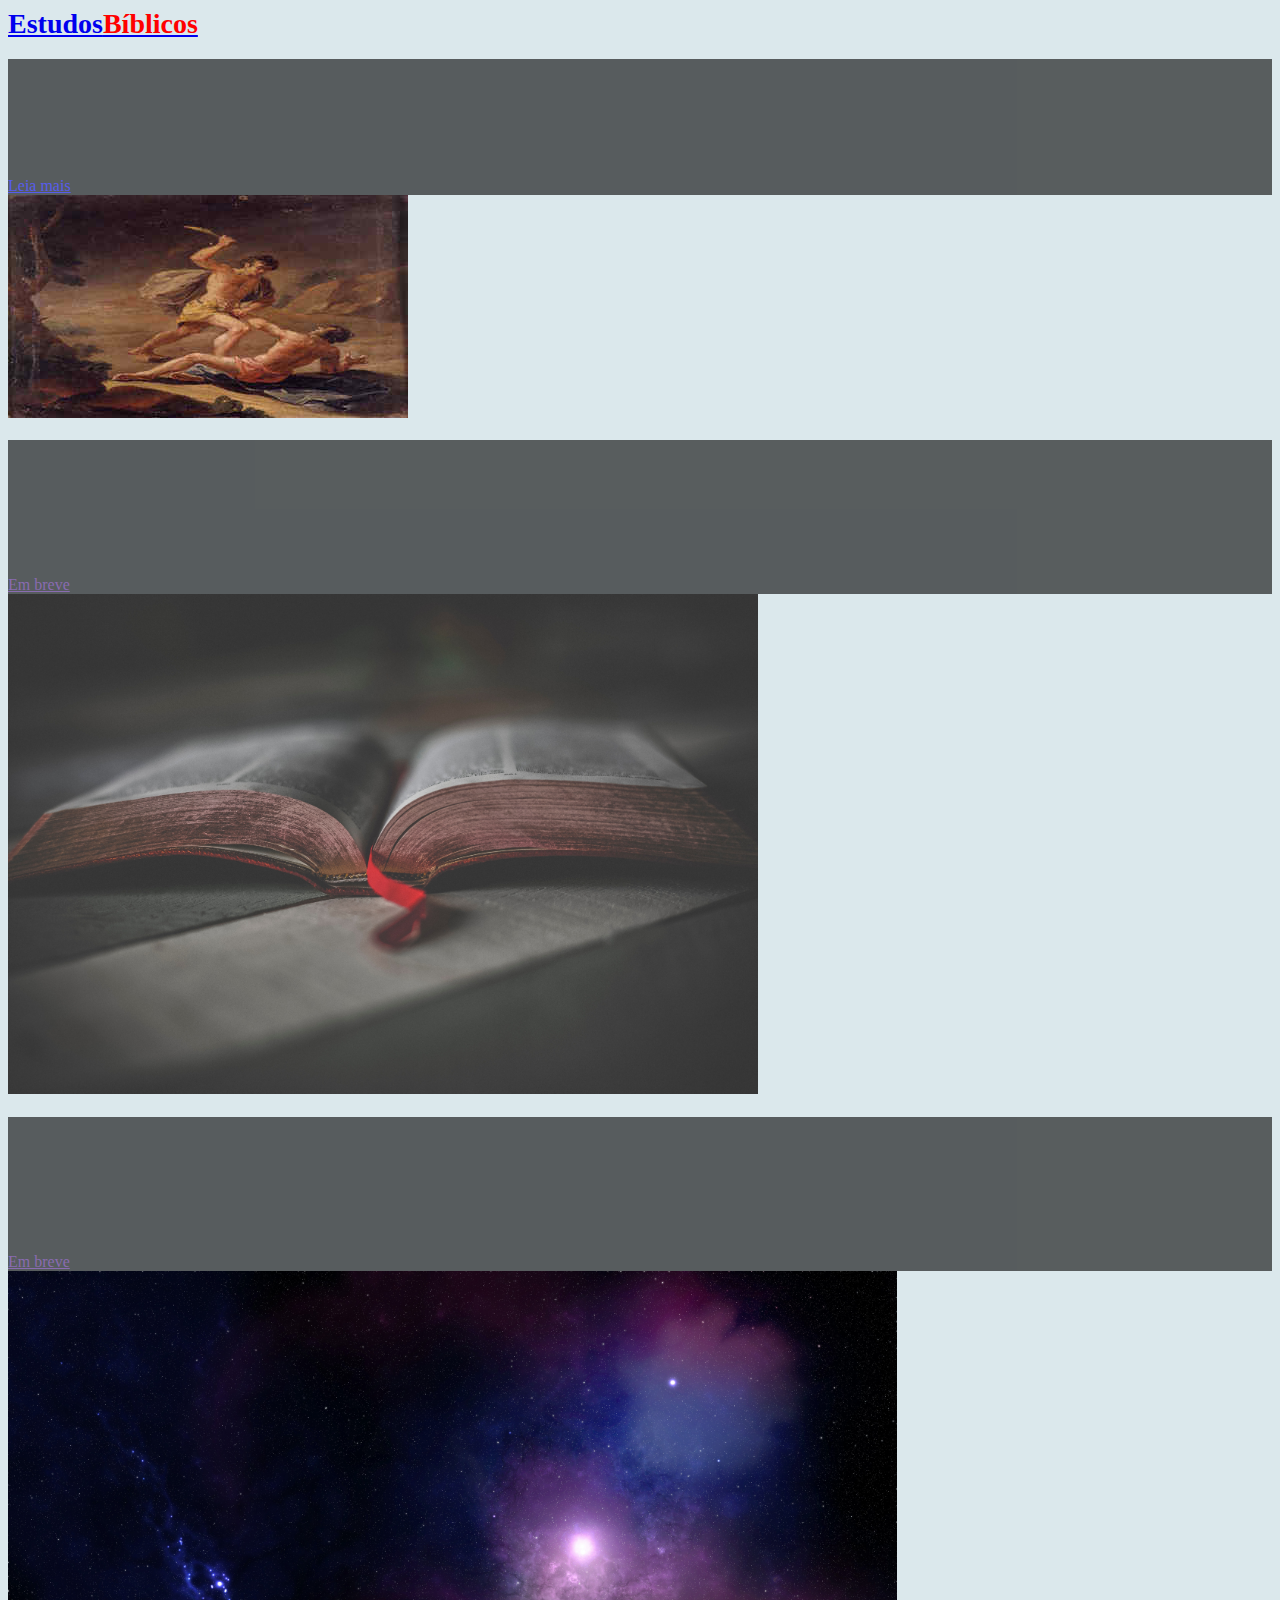
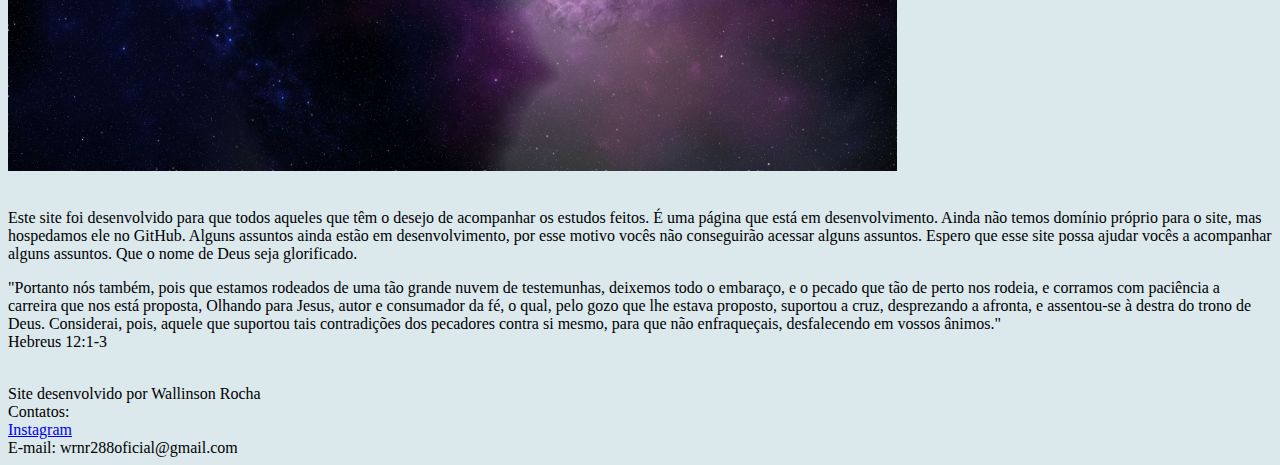
<file: index.html>
<!doctype html>
<html lang="pt-br">

<head>
  <meta charset="utf-8">
  <meta name="viewport" content="width=device-width, initial-scale=1, shrink-to-fit=no">
  <meta name="author" content="Wallinson Rocha">

  <!-- icone -->
  <link rel="icon" href="imagens/icone/icone.jpg">
  <!-- Bootstrap CSS -->
  <link rel="stylesheet" href="https://cdn.jsdelivr.net/npm/bootstrap@4.6.0/dist/css/bootstrap.min.css"
    integrity="sha384-B0vP5xmATw1+K9KRQjQERJvTumQW0nPEzvF6L/Z6nronJ3oUOFUFpCjEUQouq2+l" crossorigin="anonymous">
  <link rel="stylesheet" href="index.css">

  <title>Principal</title>
</head>

<body style="background-color: rgb(219, 232, 236);">

  <header class="border border-dark bg-dark">
    <nav class="navbar navbar-dark bg-dark">
      <a href="index.html" class="navbar-brand logo">Estudos<span style="color: red;">Bíblicos</span></a>
    </nav>
  </header>

  <main>
    <div class="p-2 bg-danger"></div>
    <section id="carousel-controles" class="carousel slide" data-ride="carousel">
      <div class="carousel-inner">
        <!-- Card 1 -->
        <div class="card text-center carousel-item active">
          <div class="fundoTransparente card-img-overlay">
            <h3 class="text-success">Jovens da bíblia</h3>
            <h6 class="text-light">Aprendizado constante</h6>
            <p class="text-light">Há vários jovens que são citados na bíblia, desde os mais citados até os menos
              citados. Apesar
              de serem jovens, podemos aprender muitas coisas com eles.
            </p>
            <a class="btn btn-outline-success" href="Temas/tema_jovens_da_biblia.html">Leia mais</a>
          </div>
          <img src="imagens/home/Caim-e-Abel.jpg" class="card-img">
        </div>

        <!-- Card 2 -->
        <div class="card text-center carousel-item">
          <div class="fundoTransparente card-img-overlay">
            <h3 class="text-success">Bases da fé Cristã</h3>
            <h6 class="text-light">Conhecendo o caminho</h6>
            <p class="text-light">Ser cristão não é apenas frequentar uma igreja ou andar com uma bíblia de baixo do
              braço. Ser
              cristão vai muito além disso, é viver como Cristo. <br>
              <span class="text-white-50">Foto de Wendy van Zyl no Pexels</span>
            </p>
            <a class="btn btn-outline-success disabled" href="">Em breve</a>
          </div>
          <img src="imagens/home/biblia.jpg" class="card-img">
        </div>

        <!-- Card 3 -->
        <div class="bg-dark card text-center carousel-item">
          <div class="fundoTransparente card-img-overlay">
            <h3 class="text-success">Atributos de Deus</h3>
            <h6 class="text-light">Deus e a sua soberania</h6>
            <p class="text-light">Todo servo conhece o seu senhor. Apesar de não vermos a Deus por este ser invisível,
              isso não nos impede de conhece-lo e servi-lo mais ainda. <br>
              <span class="text-white-50">Foto de Frank Cone no Pexels</span>
            </p>
            <a class="btn btn-outline-success disabled" href="">Em breve</a>
          </div>
          <img src="imagens/home/criação.jpg" class="card-img">
        </div>
    </section>
    <!-- Controles -->
    <a href="#carousel-controles" class="carousel-control-prev" data-slide="prev"><span
        class="carousel-control-prev-icon"></span></a>
    <a href="#carousel-controles" class="carousel-control-next" data-slide="next"><span
        class="carousel-control-next-icon"></span></a>
    <!-- Fim -->

  </main>

  <br>

  <article class="container text-center">
    <p>Este site foi desenvolvido para que todos aqueles que têm o desejo de acompanhar os estudos feitos. É uma página que está em desenvolvimento. Ainda não temos domínio próprio para o site, mas hospedamos ele no GitHub. Alguns assuntos ainda estão em desenvolvimento, por esse motivo vocês não conseguirão acessar alguns assuntos. Espero que esse site possa ajudar vocês a acompanhar alguns assuntos. Que o nome de Deus seja glorificado. </p>
    <p class="font-italic">"Portanto nós também, pois que estamos rodeados de uma tão grande nuvem de testemunhas, deixemos todo o embaraço, e o pecado que tão de perto nos rodeia, e corramos com paciência a carreira que nos está proposta,
    Olhando para Jesus, autor e consumador da fé, o qual, pelo gozo que lhe estava proposto, suportou a cruz, desprezando a afronta, e assentou-se à destra do trono de Deus.
    Considerai, pois, aquele que suportou tais contradições dos pecadores contra si mesmo, para que não enfraqueçais, desfalecendo em vossos ânimos." <br>
    <span class="font-weight-bold">Hebreus 12:1-3</span></p>
  </article>

  <br>

  <div class="p-2 bg-danger"></div>
  <footer class="bg-dark d-flex flex-xl-row flex-column justify-content-around pt-3 pb-3 border border-dark">
    <div class="mb-2">
      <span class="pl-2 pr-2 text-light">Site desenvolvido por Wallinson Rocha</span>
    </div>
    <div class="mb-2">
      <div class="pl-2 pr-2 text-light">Contatos:</div>
      <div class="pl-2 pr-2 text-light"><a href="https://www.instagram.com/wr_code/">Instagram</a></div>
      <div class="pl-2 pr-2 text-light">E-mail: wrnr288oficial@gmail.com</div>
    </div>
  </footer>

  <!-- Bootstrap Script -->
  <script src="https://code.jquery.com/jquery-3.5.1.slim.min.js"
    integrity="sha384-DfXdz2htPH0lsSSs5nCTpuj/zy4C+OGpamoFVy38MVBnE+IbbVYUew+OrCXaRkfj"
    crossorigin="anonymous"></script>
  <script src="https://cdn.jsdelivr.net/npm/bootstrap@4.6.0/dist/js/bootstrap.bundle.min.js"
    integrity="sha384-Piv4xVNRyMGpqkS2by6br4gNJ7DXjqk09RmUpJ8jgGtD7zP9yug3goQfGII0yAns"
    crossorigin="anonymous"></script>
</body>

</html>
</file>
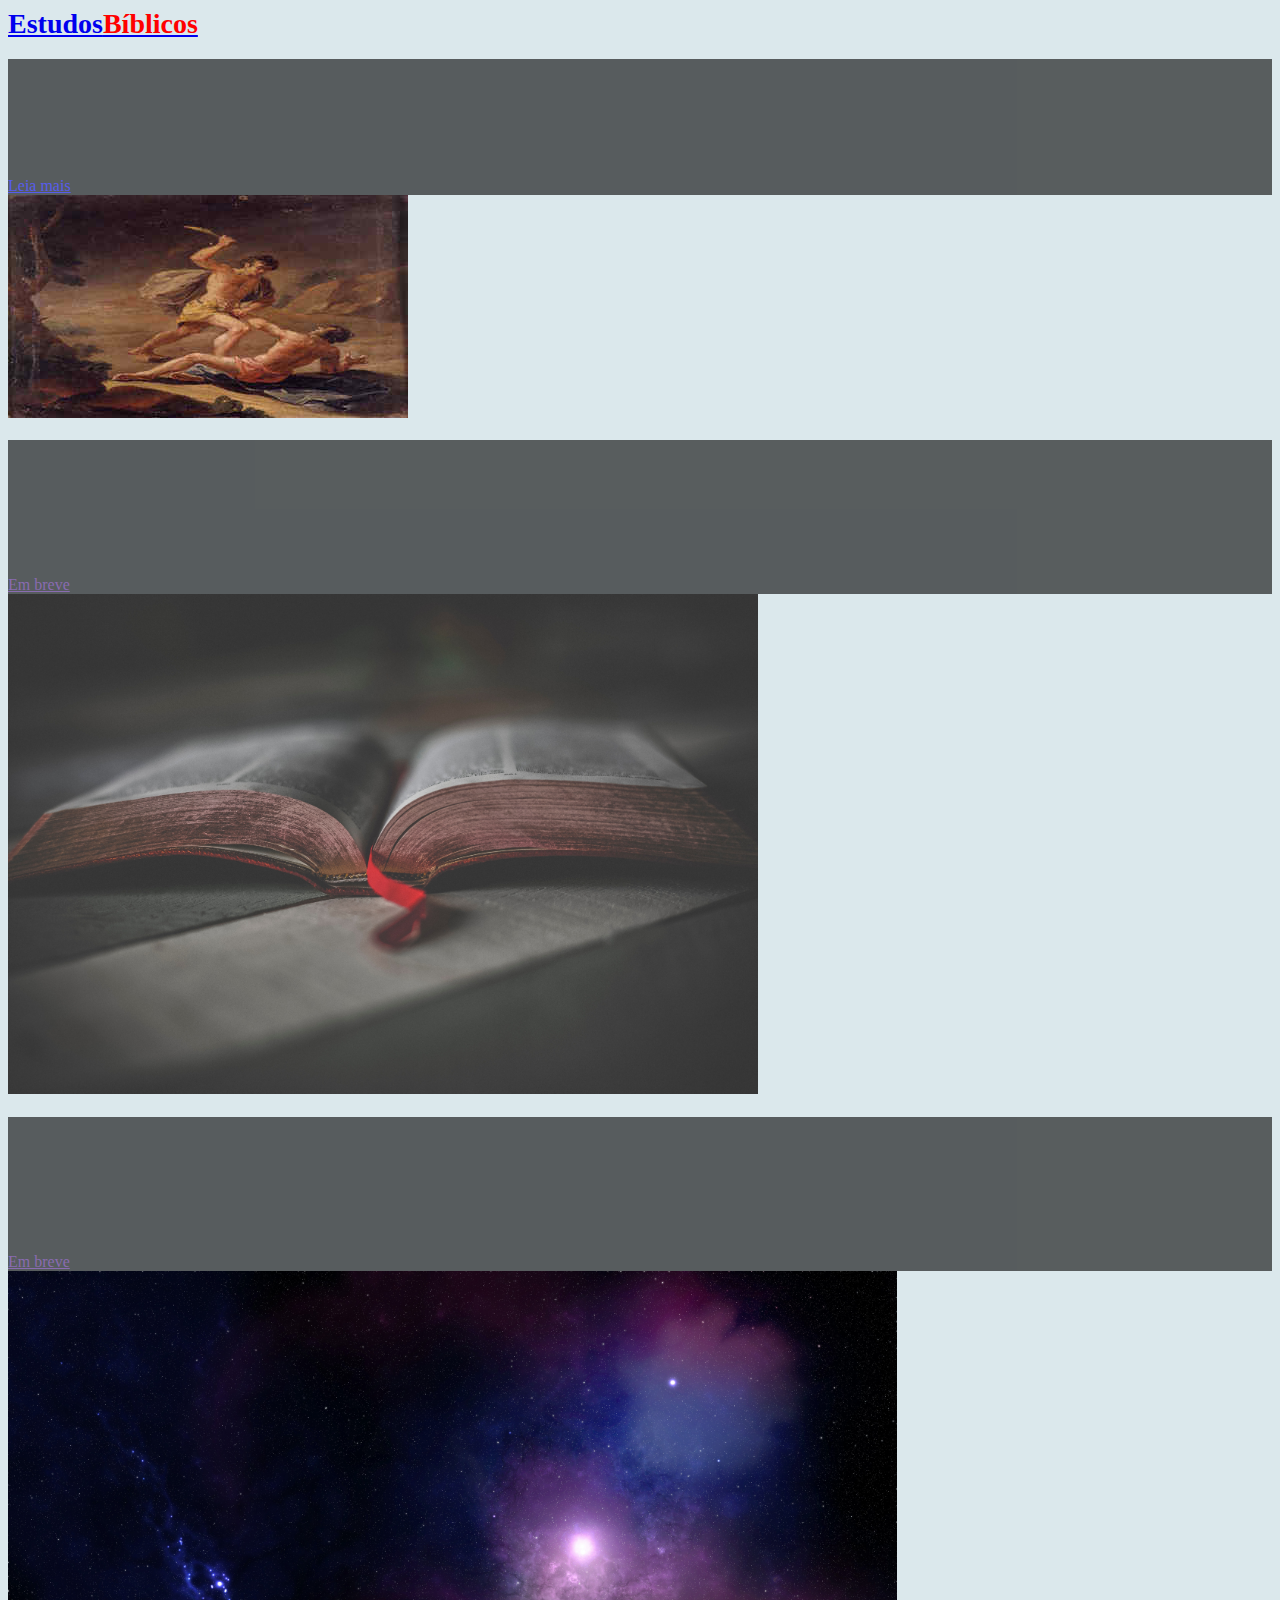
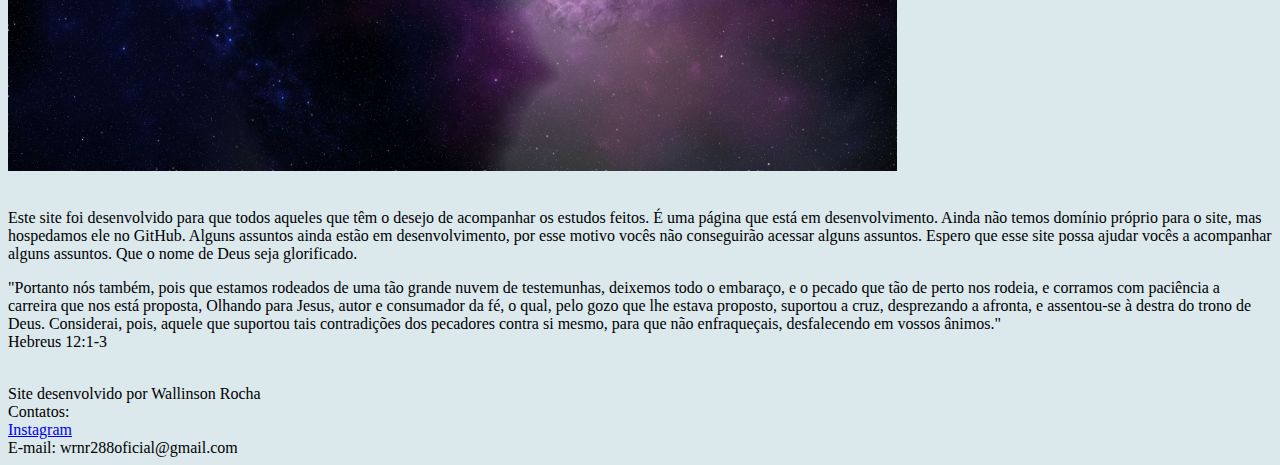
<file: Estudos Bíblicos/index.html>
<!doctype html>
<html lang="pt-br">

<head>
  <meta charset="utf-8">
  <meta name="viewport" content="width=device-width, initial-scale=1, shrink-to-fit=no">
  <meta name="author" content="Wallinson Rocha">

  <!-- icone -->
  <link rel="icon" href="">
  <!-- Bootstrap CSS -->
  <link rel="stylesheet" href="https://cdn.jsdelivr.net/npm/bootstrap@4.6.0/dist/css/bootstrap.min.css"
    integrity="sha384-B0vP5xmATw1+K9KRQjQERJvTumQW0nPEzvF6L/Z6nronJ3oUOFUFpCjEUQouq2+l" crossorigin="anonymous">
  <link rel="stylesheet" href="index.css">

  <title>Principal</title>
</head>

<body style="background-color: rgb(219, 232, 236);">

  <header class="border border-dark bg-dark">
    <nav class="navbar navbar-dark bg-dark">
      <a href="index.html" class="navbar-brand logo">Estudos<span style="color: red;">Bíblicos</span></a>
    </nav>
  </header>

  <main>
    <div class="p-2 bg-danger"></div>
    <section id="carousel-controles" class="carousel slide" data-ride="carousel">
      <div class="carousel-inner">
        <!-- Card 1 -->
        <div class="card text-center carousel-item active">
          <div class="fundoTransparente card-img-overlay">
            <h3 class="text-success">Jovens da bíblia</h3>
            <h6 class="text-light">Aprendizado constante</h6>
            <p class="text-light">Há vários jovens que são citados na bíblia, desde os mais citados até os menos
              citados. Apesar
              de serem jovens, podemos aprender muitas coisas com eles.
            </p>
            <a class="btn btn-outline-success" href="Temas/tema_jovens_da_biblia.html">Leia mais</a>
          </div>
          <img src="imagens/home/Caim-e-Abel.jpg" class="card-img">
        </div>

        <!-- Card 2 -->
        <div class="card text-center carousel-item">
          <div class="fundoTransparente card-img-overlay">
            <h3 class="text-success">Bases da fé Cristã</h3>
            <h6 class="text-light">Conhecendo o caminho</h6>
            <p class="text-light">Ser cristão não é apenas frequentar uma igreja ou andar com uma bíblia de baixo do
              braço. Ser
              cristão vai muito além disso, é viver como Cristo. <br>
              <span class="text-white-50">Foto de Wendy van Zyl no Pexels</span>
            </p>
            <a class="btn btn-outline-success disabled" href="">Em breve</a>
          </div>
          <img src="imagens/home/biblia.jpg" class="card-img">
        </div>

        <!-- Card 3 -->
        <div class="bg-dark card text-center carousel-item">
          <div class="fundoTransparente card-img-overlay">
            <h3 class="text-success">Atributos de Deus</h3>
            <h6 class="text-light">Deus e a sua soberania</h6>
            <p class="text-light">Todo servo conhece o seu senhor. Apesar de não vermos a Deus por este ser invisível,
              isso não nos impede de conhece-lo e servi-lo mais ainda. <br>
              <span class="text-white-50">Foto de Frank Cone no Pexels</span>
            </p>
            <a class="btn btn-outline-success disabled" href="">Em breve</a>
          </div>
          <img src="imagens/home/criação.jpg" class="card-img">
        </div>
    </section>
    <!-- Controles -->
    <a href="#carousel-controles" class="carousel-control-prev" data-slide="prev"><span
        class="carousel-control-prev-icon"></span></a>
    <a href="#carousel-controles" class="carousel-control-next" data-slide="next"><span
        class="carousel-control-next-icon"></span></a>
    <!-- Fim -->

  </main>

  <br>

  <article class="container text-center">
    <p>Este site foi desenvolvido para que todos aqueles que têm o desejo de acompanhar os estudos feitos. É uma página que está em desenvolvimento. Ainda não temos domínio próprio para o site, mas hospedamos ele no GitHub. Alguns assuntos ainda estão em desenvolvimento, por esse motivo vocês não conseguirão acessar alguns assuntos. Espero que esse site possa ajudar vocês a acompanhar alguns assuntos. Que o nome de Deus seja glorificado. </p>
    <p class="font-italic">"Portanto nós também, pois que estamos rodeados de uma tão grande nuvem de testemunhas, deixemos todo o embaraço, e o pecado que tão de perto nos rodeia, e corramos com paciência a carreira que nos está proposta,
    Olhando para Jesus, autor e consumador da fé, o qual, pelo gozo que lhe estava proposto, suportou a cruz, desprezando a afronta, e assentou-se à destra do trono de Deus.
    Considerai, pois, aquele que suportou tais contradições dos pecadores contra si mesmo, para que não enfraqueçais, desfalecendo em vossos ânimos." <br>
    <span class="font-weight-bold">Hebreus 12:1-3</span></p>
  </article>

  <br>

  <div class="p-2 bg-danger"></div>
  <footer class="bg-dark d-flex flex-xl-row flex-column justify-content-around pt-3 pb-3 border border-dark">
    <div class="mb-2">
      <span class="pl-2 pr-2 text-light">Site desenvolvido por Wallinson Rocha</span>
    </div>
    <div class="mb-2">
      <div class="pl-2 pr-2 text-light">Contatos:</div>
      <div class="pl-2 pr-2 text-light"><a href="https://www.instagram.com/wr_code/">Instagram</a></div>
      <div class="pl-2 pr-2 text-light">E-mail: wrnr288oficial@gmail.com</div>
    </div>
  </footer>

  <!-- Bootstrap Script -->
  <script src="https://code.jquery.com/jquery-3.5.1.slim.min.js"
    integrity="sha384-DfXdz2htPH0lsSSs5nCTpuj/zy4C+OGpamoFVy38MVBnE+IbbVYUew+OrCXaRkfj"
    crossorigin="anonymous"></script>
  <script src="https://cdn.jsdelivr.net/npm/bootstrap@4.6.0/dist/js/bootstrap.bundle.min.js"
    integrity="sha384-Piv4xVNRyMGpqkS2by6br4gNJ7DXjqk09RmUpJ8jgGtD7zP9yug3goQfGII0yAns"
    crossorigin="anonymous"></script>
</body>

</html>
</file>
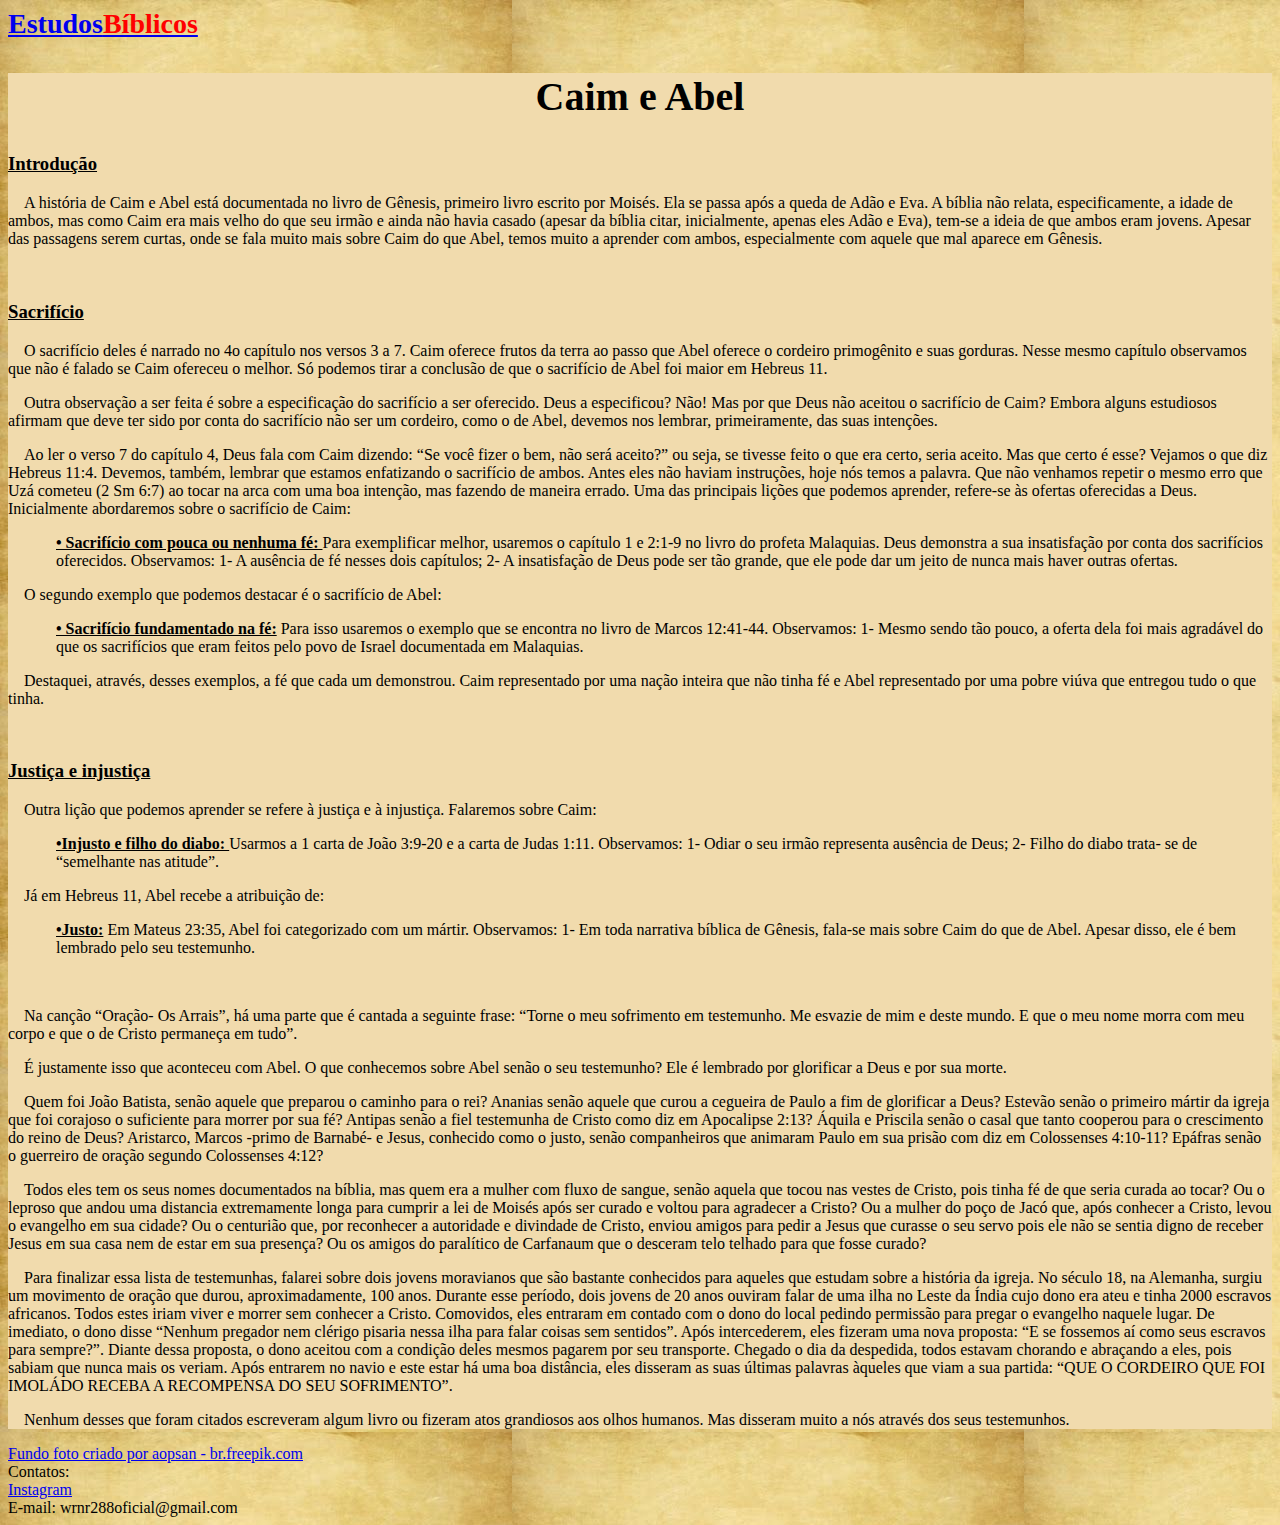
<file: Temas/caim_e_abel.html>
<!doctype html>
<html lang="pt-br">

<head>
  <meta charset="utf-8">
  <meta name="viewport" content="width=device-width, initial-scale=1, shrink-to-fit=no">
  <!-- Bootstrap CSS -->
  <link rel="stylesheet" href="https://cdn.jsdelivr.net/npm/bootstrap@4.6.0/dist/css/bootstrap.min.css"
    integrity="sha384-B0vP5xmATw1+K9KRQjQERJvTumQW0nPEzvF6L/Z6nronJ3oUOFUFpCjEUQouq2+l" crossorigin="anonymous">
  <link rel="stylesheet" href="tema_home.css">
  <link rel="stylesheet" href="textos.css">
  <!-- Fim -->
  <title>Tema - Jovens da bíblia</title>
</head>

<body style="background-color: rgb(219, 232, 236);">

  <header class="border border-dark bg-dark">
    <nav class="navbar navbar-dark bg-dark">
      <a href="../index.html" class="navbar-brand logo">Estudos<span style="color: red;">Bíblicos</span></a>
    </nav>
  </header>

  <main>
    <div class="p-2 bg-danger"></div>
    <section style="background-color: #f1dbad;" class="container p-2">
      <h2 class="topico">Caim e Abel</h2>
      <div class="p-2">
        <h3 class="parte">Introdução</h3>
        <p>&emsp;A história de Caim e Abel está documentada no livro de Gênesis, primeiro livro escrito por
          Moisés. Ela se passa após a queda de Adão e Eva.
          A bíblia não relata, especificamente, a idade de ambos, mas como Caim era mais velho do
          que seu irmão e ainda não havia casado (apesar da bíblia citar, inicialmente, apenas eles Adão e
          Eva), tem-se a ideia de que ambos eram jovens.
          Apesar das passagens serem curtas, onde se fala muito mais sobre Caim do que Abel, temos
          muito a aprender com ambos, especialmente com aquele que mal aparece em Gênesis.</p>
      </div>
      <br>
      <div class="p-2">
        <h3 class="parte">Sacrifício</h3>
        <p>&emsp;O sacrifício deles é narrado no 4o capítulo nos versos 3 a 7. Caim oferece frutos da terra ao
          passo que Abel oferece o cordeiro primogênito e suas gorduras. Nesse mesmo capítulo observamos
          que não é falado se Caim ofereceu o melhor. Só podemos tirar a conclusão de que o sacrifício de
          Abel foi maior em Hebreus 11.
        </p>
        <p>&emsp;Outra observação a ser feita é sobre a especificação do sacrifício a ser oferecido. Deus a
          especificou? Não! Mas por que Deus não aceitou o sacrifício de Caim? Embora alguns estudiosos
          afirmam que deve ter sido por conta do sacrifício não ser um cordeiro, como o de Abel, devemos
          nos lembrar, primeiramente, das suas intenções.
        </p>
        <p>&emsp;Ao ler o verso 7 do capítulo 4, Deus fala com Caim dizendo: “Se você fizer o bem, não será
          aceito?” ou seja, se tivesse feito o que era certo, seria aceito. Mas que certo é esse? Vejamos o que
          diz Hebreus 11:4. Devemos, também, lembrar que estamos enfatizando o sacrifício de ambos. Antes
          eles não haviam instruções, hoje nós temos a palavra. Que não venhamos repetir o mesmo erro que
          Uzá cometeu (2 Sm 6:7) ao tocar na arca com uma boa intenção, mas fazendo de maneira errado.
          Uma das principais lições que podemos aprender, refere-se às ofertas oferecidas a Deus.
          Inicialmente abordaremos sobre o sacrifício de Caim:
        </p>
        <p class="sub"> <span class="sub-item">• Sacrifício com pouca ou nenhuma fé: </span>Para exemplificar melhor,
          usaremos o
          capítulo 1 e 2:1-9 no livro do profeta Malaquias. Deus demonstra a sua insatisfação
          por conta dos sacrifícios oferecidos. Observamos: 1- A ausência de fé nesses dois
          capítulos; 2- A insatisfação de Deus pode ser tão grande, que ele pode dar um jeito de
          nunca mais haver outras ofertas.
        </p>
        <p>&emsp;O segundo exemplo que podemos destacar é o sacrifício de Abel:</p>
        <p class="sub"> <span class="sub-item">• Sacrifício fundamentado na fé:</span> Para isso usaremos o exemplo que
          se encontra no
          livro de Marcos 12:41-44. Observamos: 1- Mesmo sendo tão pouco, a oferta dela foi
          mais agradável do que os sacrifícios que eram feitos pelo povo de Israel
          documentada em Malaquias.
        </p>
        <p>&emsp;Destaquei, através, desses exemplos, a fé que cada um demonstrou. Caim representado por
          uma nação inteira que não tinha fé e Abel representado por uma pobre viúva que entregou tudo o
          que tinha.
        </p>

      </div>
      <br>
      <div class="p-2">
        <h3 class="parte">Justiça e injustiça</h3>
        <p>&emsp;Outra lição que podemos aprender se refere à justiça e à injustiça. Falaremos sobre Caim:</p>
        <p class="sub"><span class="sub-item">•Injusto e filho do diabo: </span>Usarmos a 1 carta de João 3:9-20 e a
          carta de Judas 1:11.
          Observamos: 1- Odiar o seu irmão representa ausência de Deus; 2- Filho do diabo trata-
          se de “semelhante nas atitude”.</p>
        <p>&emsp;Já em Hebreus 11, Abel recebe a atribuição de:</p>
        <p class="sub"><span class="sub-item">•Justo:</span> Em Mateus 23:35, Abel foi categorizado com um mártir.
          Observamos: 1- Em
          toda narrativa bíblica de Gênesis, fala-se mais sobre Caim do que de Abel. Apesar
          disso, ele é bem lembrado pelo seu testemunho.</p>
      </div>
      <br>
      <div class="p-2">
        <p>&emsp;Na canção “Oração- Os Arrais”, há uma parte que é cantada a seguinte frase: “Torne o meu
          sofrimento em testemunho. Me esvazie de mim e deste mundo. E que o meu nome morra com meu
          corpo e que o de Cristo permaneça em tudo”.</p>
        <p>&emsp;É justamente isso que aconteceu com Abel. O que conhecemos sobre Abel senão o seu
          testemunho? Ele é lembrado por glorificar a Deus e por sua morte.</p>
        <p>&emsp;Quem foi João Batista, senão aquele que preparou o caminho para o rei? Ananias senão
          aquele que curou a cegueira de Paulo a fim de glorificar a Deus? Estevão senão o primeiro mártir da
          igreja que foi corajoso o suficiente para morrer por sua fé? Antipas senão a fiel testemunha de
          Cristo como diz em Apocalipse 2:13? Áquila e Priscila senão o casal que tanto cooperou para o
          crescimento do reino de Deus? Aristarco, Marcos -primo de Barnabé- e Jesus, conhecido como o
          justo, senão companheiros que animaram Paulo em sua prisão com diz em Colossenses 4:10-11?
          Epáfras senão o guerreiro de oração segundo Colossenses 4:12?</p>
        <p>&emsp;Todos eles tem os seus nomes documentados na bíblia, mas quem era a mulher com fluxo de
          sangue, senão aquela que tocou nas vestes de Cristo, pois tinha fé de que seria curada ao tocar? Ou
          o leproso que andou uma distancia extremamente longa para cumprir a lei de Moisés após ser
          curado e voltou para agradecer a Cristo? Ou a mulher do poço de Jacó que, após conhecer a Cristo,
          levou o evangelho em sua cidade? Ou o centurião que, por reconhecer a autoridade e divindade de
          Cristo, enviou amigos para pedir a Jesus que curasse o seu servo pois ele não se sentia digno de
          receber Jesus em sua casa nem de estar em sua presença? Ou os amigos do paralítico de Carfanaum
          que o desceram telo telhado para que fosse curado?</p>
        <p>&emsp;Para finalizar essa lista de testemunhas, falarei sobre dois jovens moravianos que são
          bastante conhecidos para aqueles que estudam sobre a história da igreja. No século 18, na
          Alemanha, surgiu um movimento de oração que durou, aproximadamente, 100 anos. Durante esse
          período, dois jovens de 20 anos ouviram falar de uma ilha no Leste da Índia cujo dono era ateu e
          tinha 2000 escravos africanos. Todos estes iriam viver e morrer sem conhecer a Cristo. Comovidos,
          eles entraram em contado com o dono do local pedindo permissão para pregar o evangelho naquele
          lugar. De imediato, o dono disse “Nenhum pregador nem clérigo pisaria nessa ilha para falar coisas
          sem sentidos”. Após intercederem, eles fizeram uma nova proposta: “E se fossemos aí como seus
          escravos para sempre?”. Diante dessa proposta, o dono aceitou com a condição deles mesmos
          pagarem por seu transporte. Chegado o dia da despedida, todos estavam chorando e abraçando a
          eles, pois sabiam que nunca mais os veriam. Após entrarem no navio e este estar há uma boa
          distância, eles disseram as suas últimas palavras àqueles que viam a sua partida: “QUE O
          CORDEIRO QUE FOI IMOLÁDO RECEBA A RECOMPENSA DO SEU SOFRIMENTO”.</p>
        <p>&emsp;Nenhum desses que foram citados escreveram algum livro ou fizeram atos grandiosos aos
          olhos humanos. Mas disseram muito a nós através dos seus testemunhos.</p>
      </div>

    </section>
  </main>
  <div class="p-2 bg-danger"></div>

  <footer class="bg-dark d-flex flex-xl-row flex-column justify-content-around pt-3 pb-3 border border-dark">
    <div class="pl-2 mb-2">
        <a href="https://br.freepik.com/fotos/fundo">Fundo foto criado por aopsan - br.freepik.com</a>
    </div>
    <div class="mb-2">
        <div class="pl-2 pr-2 text-light">Contatos:</div>
        <div class="pl-2 pr-2 text-light"><a href="https://www.instagram.com/wr_code/">Instagram</a></div>
        <div class="pl-2 pr-2 text-light">E-mail: wrnr288oficial@gmail.com</div>
    </div>
</footer>

</body>

</html>
</file>
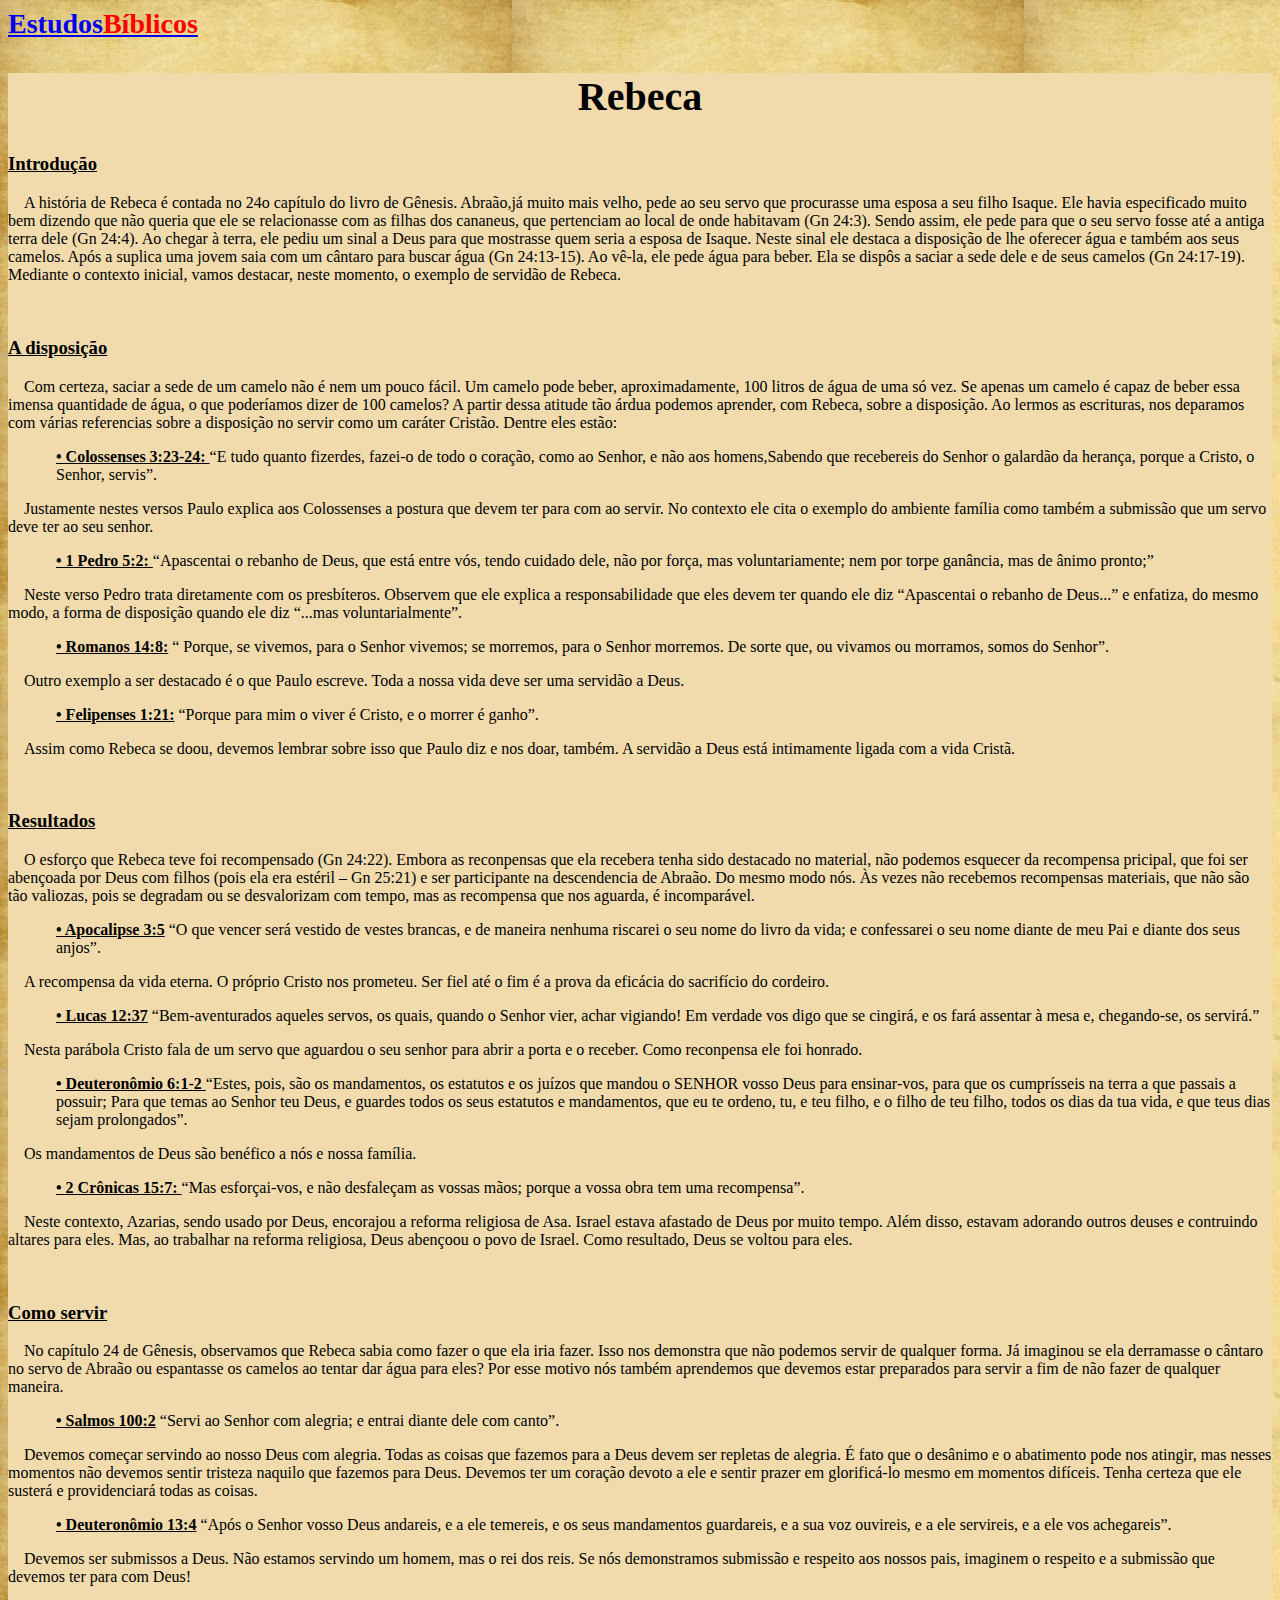
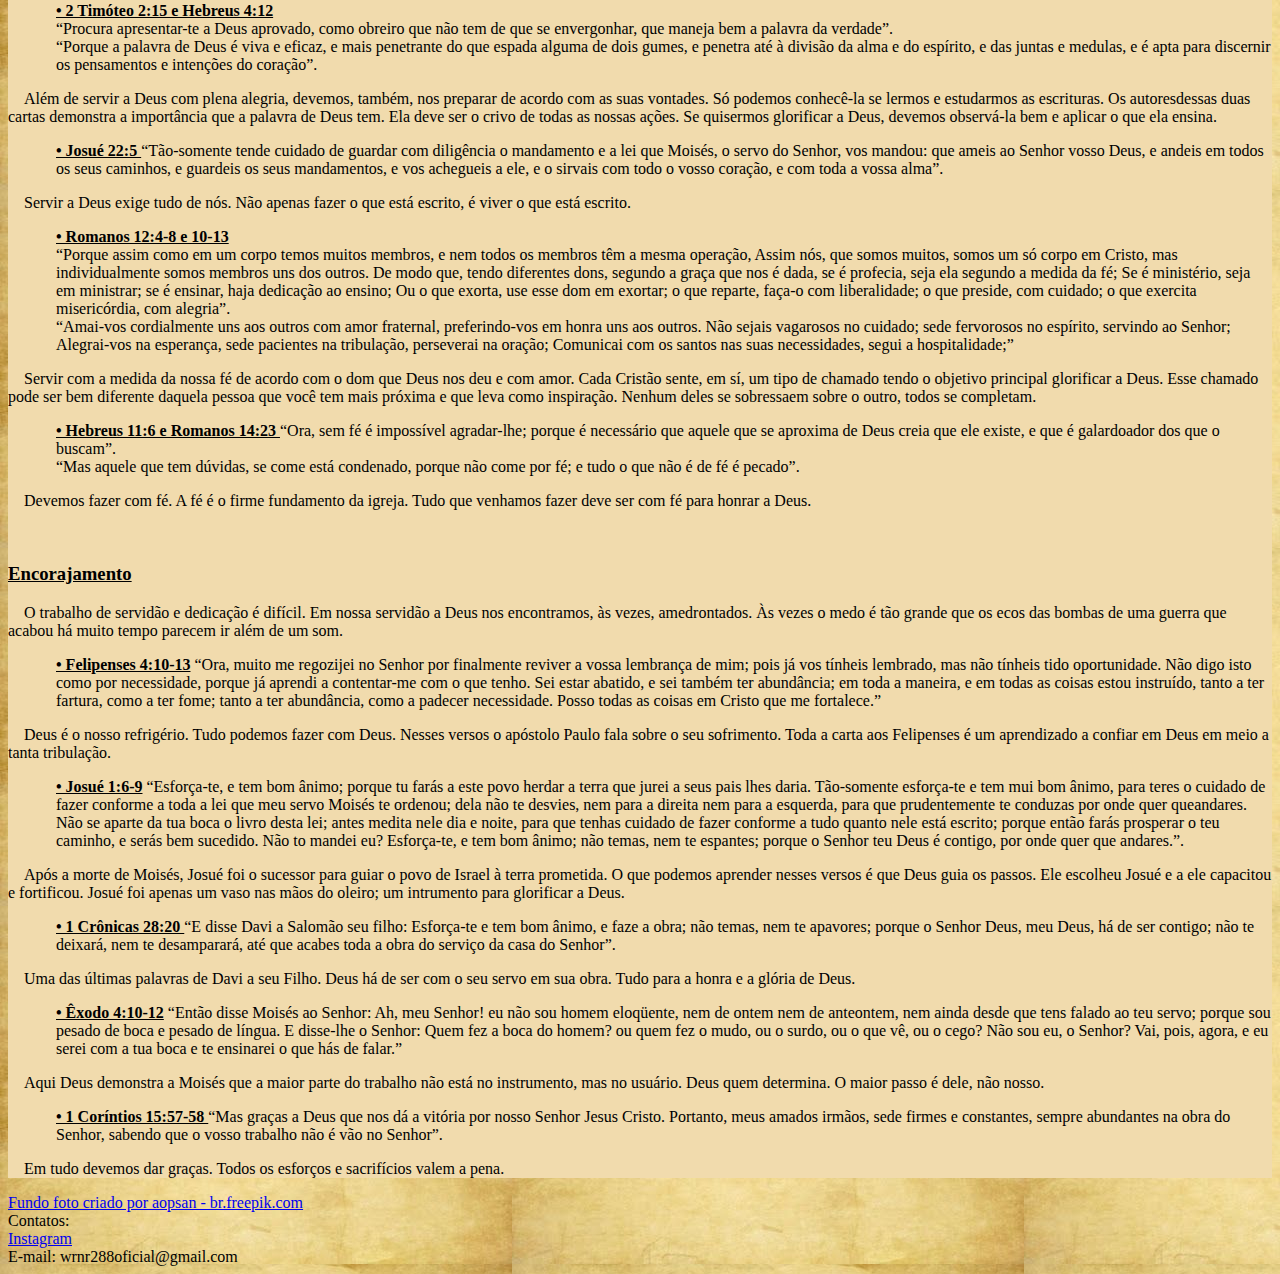
<file: Temas/rebeca.html>
<!doctype html>
<html lang="pt-br">

<head>
    <meta charset="utf-8">
    <meta name="viewport" content="width=device-width, initial-scale=1, shrink-to-fit=no">
    <!-- Bootstrap CSS -->
    <link rel="stylesheet" href="https://cdn.jsdelivr.net/npm/bootstrap@4.6.0/dist/css/bootstrap.min.css"
        integrity="sha384-B0vP5xmATw1+K9KRQjQERJvTumQW0nPEzvF6L/Z6nronJ3oUOFUFpCjEUQouq2+l" crossorigin="anonymous">
    <link rel="stylesheet" href="tema_home.css">
    <link rel="stylesheet" href="textos.css">
    <!-- Fim -->
    <title>Tema - Jovens da bíblia</title>
</head>

<body style="background-color: rgb(219, 232, 236);">

    <header class="border border-dark bg-dark">
        <nav class="navbar navbar-dark bg-dark">
            <a href="../index.html" class="navbar-brand logo">Estudos<span style="color: red;">Bíblicos</span></a>
        </nav>
    </header>

    <main>
        <div class="p-2 bg-danger"></div>
        <section style="background-color: #f1dbad;" class="container p-2">
            <h2 class="topico">Rebeca</h2>
            <div class="p-2">
                <h3 class="parte">Introdução</h3>
                <p>&emsp;A história de Rebeca é contada no 24o capítulo do livro de Gênesis. Abraão,já muito mais
                    velho, pede ao seu servo que procurasse uma esposa a seu filho Isaque. Ele havia especificado
                    muito bem dizendo que não queria que ele se relacionasse com as filhas dos cananeus, que
                    pertenciam ao local de onde habitavam (Gn 24:3). Sendo assim, ele pede para que o seu servo fosse
                    até a antiga terra dele (Gn 24:4).
                    Ao chegar à terra, ele pediu um sinal a Deus para que mostrasse quem seria a esposa de
                    Isaque. Neste sinal ele destaca a disposição de lhe oferecer água e também aos seus camelos. Após a
                    suplica uma jovem saia com um cântaro para buscar água (Gn 24:13-15). Ao vê-la, ele pede água
                    para beber. Ela se dispôs a saciar a sede dele e de seus camelos (Gn 24:17-19).
                    Mediante o contexto inicial, vamos destacar, neste momento, o exemplo de servidão de
                    Rebeca.</p>
            </div>

            <br>

            <div class="p-2">
                <h3 class="parte">A disposição</h3>
                <p>&emsp;Com certeza, saciar a sede de um camelo não é nem um pouco fácil. Um
                    camelo pode beber, aproximadamente, 100 litros de água de uma só vez. Se apenas um camelo é
                    capaz de beber essa imensa quantidade de água, o que poderíamos dizer de 100 camelos? A partir
                    dessa atitude tão árdua podemos aprender, com Rebeca, sobre a disposição.
                    Ao lermos as escrituras, nos deparamos com várias referencias sobre a disposição no servir
                    como um caráter Cristão. Dentre eles estão:
                </p>
                <p class="sub"><span class="sub-item">• Colossenses 3:23-24: </span>“E tudo quanto fizerdes, fazei-o de
                    todo o coração, como ao Senhor, e não aos
                    homens,Sabendo que recebereis do Senhor o galardão da herança, porque a Cristo,
                    o Senhor, servis”.
                </p>
                <p>&emsp;Justamente nestes versos Paulo explica aos Colossenses a postura que devem ter para
                    com ao servir. No contexto ele cita o exemplo do ambiente família como também a
                    submissão que um servo deve ter ao seu senhor.</p>
                <p class="sub"> <span class="sub-item">• 1 Pedro 5:2: </span>“Apascentai o rebanho de Deus, que está
                    entre vós, tendo cuidado dele, não por
                    força, mas voluntariamente; nem por torpe ganância, mas de ânimo pronto;”
                </p>
                <p>&emsp;Neste verso Pedro trata diretamente com os presbíteros. Observem que ele explica a
                    responsabilidade que eles devem ter quando ele diz “Apascentai o rebanho de
                    Deus...” e enfatiza, do mesmo modo, a forma de disposição quando ele diz “...mas
                    voluntarialmente”.</p>
                <p class="sub"><span class="sub-item">• Romanos 14:8:</span> “ Porque, se vivemos, para o Senhor
                    vivemos; se morremos, para o Senhor
                    morremos. De sorte que, ou vivamos ou morramos, somos do Senhor”.
                </p>
                <p>&emsp;Outro exemplo a ser destacado é o que Paulo escreve. Toda a nossa vida deve ser
                    uma servidão a Deus.
                </p>
                <p class="sub"><span class="sub-item">• Felipenses 1:21:</span> “Porque para mim o viver é Cristo, e o
                    morrer é ganho”.</p>
                <p>&emsp;Assim como Rebeca se doou, devemos lembrar sobre isso que Paulo diz e nos doar,
                    também. A servidão a Deus está intimamente ligada com a vida Cristã.
                </p>
            </div>

            <br>

            <div class="p-2">
                <h3 class="parte">Resultados</h3>
                <p>&emsp;O esforço que Rebeca teve foi recompensado (Gn 24:22). Embora as
                    reconpensas que ela recebera tenha sido destacado no material, não podemos esquecer da
                    recompensa pricipal, que foi ser abençoada por Deus com filhos (pois ela era estéril – Gn 25:21) e
                    ser participante na descendencia de Abraão. Do mesmo modo nós. Às vezes não recebemos
                    recompensas materiais, que não são tão valiozas, pois se degradam ou se desvalorizam com tempo,
                    mas as recompensa que nos aguarda, é incomparável.</p>
                <p class="sub"><span class="sub-item">• Apocalipse 3:5</span> “O que vencer será vestido de vestes
                    brancas, e de maneira nenhuma riscarei o seu nome
                    do livro da vida; e confessarei o seu nome diante de meu Pai e diante dos seus anjos”.</p>
                <p>&emsp;A recompensa da vida eterna. O próprio Cristo nos prometeu. Ser fiel até o fim é a prova da
                    eficácia do sacrifício do cordeiro.</p>
                <p class="sub"><span class="sub-item">• Lucas 12:37</span> “Bem-aventurados aqueles servos, os quais,
                    quando o Senhor vier, achar vigiando! Em
                    verdade vos digo que se cingirá, e os fará assentar à mesa e, chegando-se, os servirá.”</p>
                <p>&emsp;Nesta parábola Cristo fala de um servo que aguardou o seu senhor para abrir a porta e o
                    receber. Como reconpensa ele foi honrado.</p>
                <p class="sub"><span class="sub-item">• Deuteronômio 6:1-2 </span>“Estes, pois, são os mandamentos, os
                    estatutos e os juízos que mandou o SENHOR vosso
                    Deus para ensinar-vos, para que os cumprísseis na terra a que passais a possuir;
                    Para que temas ao Senhor teu Deus, e guardes todos os seus estatutos e mandamentos, que
                    eu te ordeno, tu, e teu filho, e o filho de teu filho, todos os dias da tua vida, e que teus dias
                    sejam prolongados”.</p>
                <p>&emsp;Os mandamentos de Deus são benéfico a nós e nossa família.</p>
                <p class="sub"><span class="sub-item">• 2 Crônicas 15:7: </span>“Mas esforçai-vos, e não desfaleçam as
                    vossas mãos; porque a vossa obra tem uma
                    recompensa”.</p>
                <p>&emsp;Neste contexto, Azarias, sendo usado por Deus, encorajou a reforma religiosa de Asa. Israel
                    estava afastado de Deus por muito tempo. Além disso, estavam adorando outros deuses e
                    contruindo altares para eles. Mas, ao trabalhar na reforma religiosa, Deus abençoou o povo
                    de Israel. Como resultado, Deus se voltou para eles.</p>

            </div>

            <br>

            <div class="p-2">
                <h3 class="parte">Como servir</h3>
                <p>&emsp;No capítulo 24 de Gênesis, observamos que Rebeca sabia como fazer o que ela iria fazer. Isso
                    nos demonstra que não podemos servir de qualquer forma.
                    Já imaginou se ela derramasse o cântaro no servo de Abraão ou espantasse os camelos ao tentar dar
                    água para eles? Por esse motivo nós também aprendemos
                    que devemos estar preparados para servir a fim de não fazer de qualquer maneira.</p>

                <p class="sub"><span class="sub-item">• Salmos 100:2</span> “Servi ao Senhor com alegria; e entrai
                    diante dele com canto”.</p>
                <p>&emsp;Devemos começar servindo ao nosso Deus com alegria. Todas as coisas que fazemos para a
                    Deus devem ser repletas de alegria. É fato que o desânimo e o abatimento pode nos atingir,
                    mas nesses momentos não devemos sentir tristeza naquilo que fazemos para Deus. Devemos
                    ter um coração devoto a ele e sentir prazer em glorificá-lo mesmo em momentos difíceis.
                    Tenha certeza que ele susterá e providenciará todas as coisas.</p>

                <p class="sub"><span class="sub-item">• Deuteronômio 13:4</span> “Após o Senhor vosso Deus andareis, e a
                    ele temereis, e os seus mandamentos guardareis, e
                    a sua voz ouvireis, e a ele servireis, e a ele vos achegareis”.</p>
                <p>&emsp;Devemos ser submissos a Deus. Não estamos servindo um homem, mas o rei dos reis. Se
                    nós demonstramos submissão e respeito aos nossos pais, imaginem o respeito e a submissão
                    que devemos ter para com Deus!</p>

                <p class="sub"><span class="sub-item">• 2 Timóteo 2:15 e Hebreus 4:12 </span> <br> “Procura
                    apresentar-te a Deus aprovado, como obreiro que não tem de que se envergonhar,
                    que maneja bem a palavra da verdade”. <br>
                    “Porque a palavra de Deus é viva e eficaz, e mais penetrante do que espada alguma de dois
                    gumes, e penetra até à divisão da alma e do espírito, e das juntas e medulas, e é apta para
                    discernir os pensamentos e intenções do coração”.</p>
                <p>&emsp;Além de servir a Deus com plena alegria, devemos, também, nos preparar de acordo com as
                    suas vontades. Só podemos conhecê-la se lermos e estudarmos as escrituras. Os autoresdessas duas
                    cartas demonstra a importância que a palavra de Deus tem. Ela deve ser o crivo
                    de todas as nossas ações. Se quisermos glorificar a Deus, devemos observá-la bem e aplicar
                    o que ela ensina.</p>

                <p class="sub"><span class="sub-item">• Josué 22:5 </span>“Tão-somente tende cuidado de guardar com
                    diligência o mandamento e a lei que Moisés, o
                    servo do Senhor, vos mandou: que ameis ao Senhor vosso Deus, e andeis em todos os seus
                    caminhos, e guardeis os seus mandamentos, e vos achegueis a ele, e o sirvais com todo o
                    vosso coração, e com toda a vossa alma”.</p>
                <p>&emsp;Servir a Deus exige tudo de nós. Não apenas fazer o que está escrito, é viver o que está
                    escrito.</p>

                <p class="sub"><span class="sub-item">• Romanos 12:4-8 e 10-13 </span> <br> “Porque assim como em um
                    corpo temos muitos membros, e nem todos os membros têm a
                    mesma operação, Assim nós, que somos muitos, somos um só corpo em Cristo, mas
                    individualmente somos membros uns dos outros. De modo que, tendo diferentes dons,
                    segundo a graça que nos é dada, se é profecia, seja ela segundo a medida da fé;
                    Se é ministério, seja em ministrar; se é ensinar, haja dedicação ao ensino;
                    Ou o que exorta, use esse dom em exortar; o que reparte, faça-o com liberalidade; o que
                    preside, com cuidado; o que exercita misericórdia, com alegria”. <br>
                    “Amai-vos cordialmente uns aos outros com amor fraternal, preferindo-vos em honra uns
                    aos outros. Não sejais vagarosos no cuidado; sede fervorosos no espírito, servindo ao
                    Senhor; Alegrai-vos na esperança, sede pacientes na tribulação, perseverai na oração;
                    Comunicai com os santos nas suas necessidades, segui a hospitalidade;”</p>
                <p>&emsp;Servir com a medida da nossa fé de acordo com o dom que Deus nos deu e com amor. Cada
                    Cristão sente, em sí, um tipo de chamado tendo o objetivo principal glorificar a Deus. Esse
                    chamado pode ser bem diferente daquela pessoa que você tem mais próxima e que leva
                    como inspiração. Nenhum deles se sobressaem sobre o outro, todos se completam.</p>

                <p class="sub"><span class="sub-item">• Hebreus 11:6 e Romanos 14:23 </span>“Ora, sem fé é impossível
                    agradar-lhe; porque é necessário que aquele que se aproxima de
                    Deus creia que ele existe, e que é galardoador dos que o buscam”. <br>
                    “Mas aquele que tem dúvidas, se come está condenado, porque não come por fé; e tudo o
                    que não é de fé é pecado”.</p>
                <p>&emsp;Devemos fazer com fé. A fé é o firme fundamento da igreja. Tudo que venhamos fazer deve
                    ser com fé para honrar a Deus.</p>
            </div>

            <br>

            <div class="p-2">
                <h3 class="parte">Encorajamento</h3>
                <p>&emsp;O trabalho de servidão e dedicação é difícil. Em nossa servidão a Deus nos
                    encontramos, às vezes, amedrontados. Às vezes o medo é tão grande que os ecos das bombas de
                    uma guerra que acabou há muito tempo parecem ir além de um som.</p>

                <p class="sub"><span class="sub-item">• Felipenses 4:10-13</span> “Ora, muito me regozijei no Senhor por
                    finalmente reviver a vossa lembrança de mim; pois
                    já vos tínheis lembrado, mas não tínheis tido oportunidade. Não digo isto como por
                    necessidade, porque já aprendi a contentar-me com o que tenho. Sei estar abatido, e sei
                    também ter abundância; em toda a maneira, e em todas as coisas estou instruído, tanto a
                    ter fartura, como a ter fome; tanto a ter abundância, como a padecer necessidade. Posso
                    todas as coisas em Cristo que me fortalece.”</p>
                <p>&emsp;Deus é o nosso refrigério. Tudo podemos fazer com Deus. Nesses versos o apóstolo Paulo
                    fala sobre o seu sofrimento. Toda a carta aos Felipenses é um aprendizado a confiar em Deus
                    em meio a tanta tribulação.</p>

                <p class="sub"><span class="sub-item">• Josué 1:6-9</span> “Esforça-te, e tem bom ânimo; porque tu farás
                    a este povo herdar a terra que jurei a seus
                    pais lhes daria. Tão-somente esforça-te e tem mui bom ânimo, para teres o cuidado de fazer
                    conforme a toda a lei que meu servo Moisés te ordenou; dela não te desvies, nem para a
                    direita nem para a esquerda, para que prudentemente te conduzas por onde quer queandares. Não se
                    aparte da tua boca o livro desta lei; antes medita nele dia e noite, para que
                    tenhas cuidado de fazer conforme a tudo quanto nele está escrito; porque então farás
                    prosperar o teu caminho, e serás bem sucedido. Não to mandei eu? Esforça-te, e tem bom
                    ânimo; não temas, nem te espantes; porque o Senhor teu Deus é contigo, por onde quer que
                    andares.”.</p>
                <p>&emsp;Após a morte de Moisés, Josué foi o sucessor para guiar o povo de Israel à terra prometida.
                    O que podemos aprender nesses versos é que Deus guia os passos. Ele escolheu Josué e a ele
                    capacitou e fortificou. Josué foi apenas um vaso nas mãos do oleiro; um intrumento para
                    glorificar a Deus.</p>

                <p class="sub"><span class="sub-item">• 1 Crônicas 28:20 </span>“E disse Davi a Salomão seu filho:
                    Esforça-te e tem bom ânimo, e faze a obra; não temas,
                    nem te apavores; porque o Senhor Deus, meu Deus, há de ser contigo; não te deixará, nem
                    te desamparará, até que acabes toda a obra do serviço da casa do Senhor”.</p>
                <p>&emsp;Uma das últimas palavras de Davi a seu Filho. Deus há de ser com o seu servo em sua obra.
                    Tudo para a honra e a glória de Deus.</p>

                <p class="sub"><span class="sub-item">• Êxodo 4:10-12</span> “Então disse Moisés ao Senhor: Ah, meu
                    Senhor! eu não sou homem eloqüente, nem de
                    ontem nem de anteontem, nem ainda desde que tens falado ao teu servo; porque sou pesado
                    de boca e pesado de língua. E disse-lhe o Senhor: Quem fez a boca do homem? ou quem fez
                    o mudo, ou o surdo, ou o que vê, ou o cego? Não sou eu, o Senhor? Vai, pois, agora, e eu
                    serei com a tua boca e te ensinarei o que hás de falar.”</p>
                <p>&emsp;Aqui Deus demonstra a Moisés que a maior parte do trabalho não está no instrumento, mas
                    no usuário. Deus quem determina. O maior passo é dele, não nosso.</p>

                <p class="sub"><span class="sub-item">• 1 Coríntios 15:57-58 </span>“Mas graças a Deus que nos dá a
                    vitória por nosso Senhor Jesus Cristo. Portanto, meus
                    amados irmãos, sede firmes e constantes, sempre abundantes na obra do Senhor, sabendo
                    que o vosso trabalho não é vão no Senhor”.</p>
                <p>&emsp;Em tudo devemos dar graças. Todos os esforços e sacrifícios valem a pena.</p>
            </div>
        </section>
    </main>
    <div class="p-2 bg-danger"></div>

    <footer class="bg-dark d-flex flex-xl-row flex-column justify-content-around pt-3 pb-3 border border-dark">
        <div class="pl-2 mb-2">
            <a href="https://br.freepik.com/fotos/fundo">Fundo foto criado por aopsan - br.freepik.com</a>
        </div>
        <div class="mb-2">
            <div class="pl-2 pr-2 text-light">Contatos:</div>
            <div class="pl-2 pr-2 text-light"><a href="https://www.instagram.com/wr_code/">Instagram</a></div>
            <div class="pl-2 pr-2 text-light">E-mail: wrnr288oficial@gmail.com</div>
        </div>
    </footer>

</body>

</html>
</file>
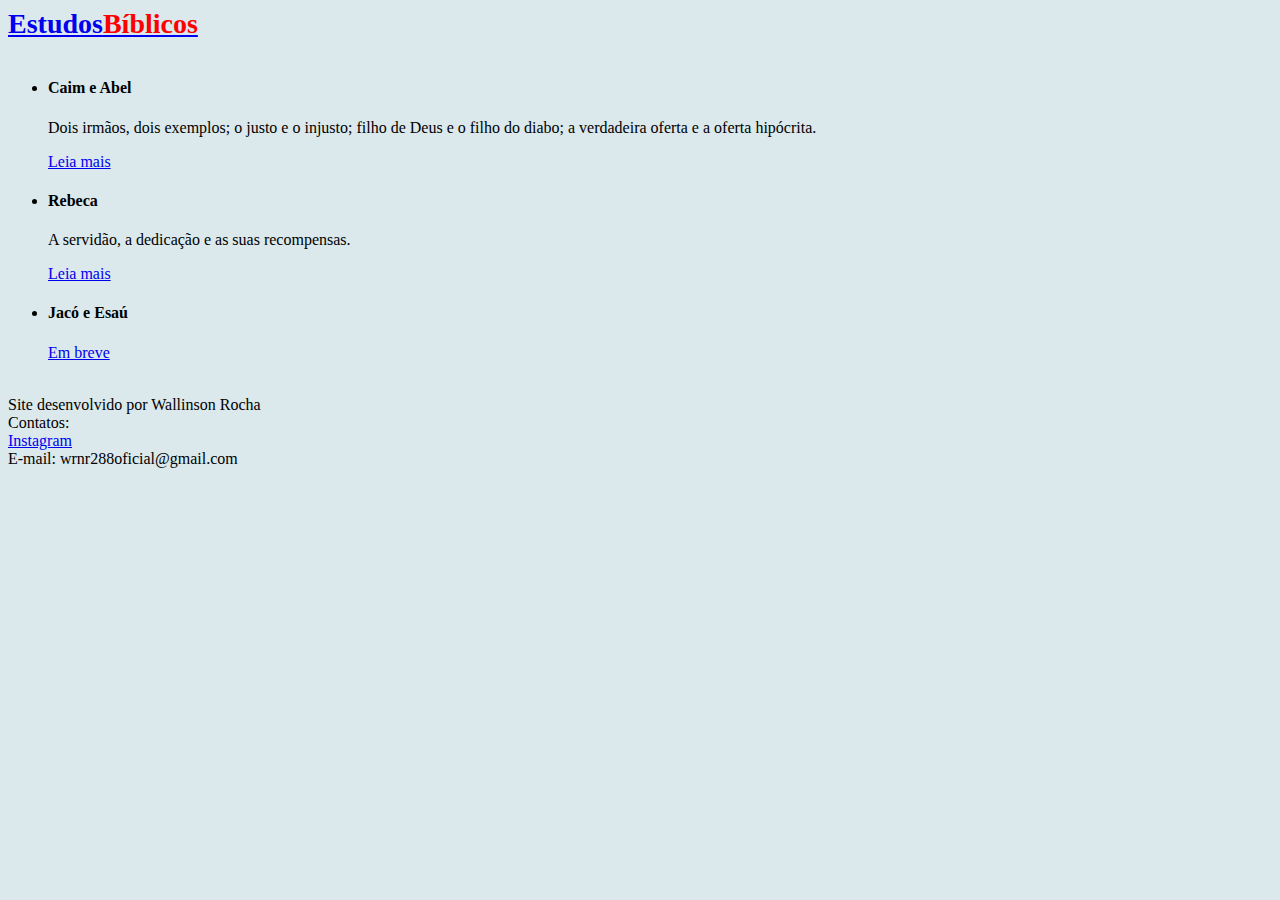
<file: Temas/tema_jovens_da_biblia.html>
<!doctype html>
<html lang="pt-br">

<head>
  <meta charset="utf-8">
  <meta name="viewport" content="width=device-width, initial-scale=1, shrink-to-fit=no">
  <!-- Bootstrap CSS -->
  <link rel="stylesheet" href="https://cdn.jsdelivr.net/npm/bootstrap@4.6.0/dist/css/bootstrap.min.css"
    integrity="sha384-B0vP5xmATw1+K9KRQjQERJvTumQW0nPEzvF6L/Z6nronJ3oUOFUFpCjEUQouq2+l" crossorigin="anonymous">
  <link rel="stylesheet" href="tema_home.css">

  <title>Tema - Jovens da bíblia</title>
</head>

<body style="background-color: rgb(219, 232, 236);">

  <header class="border border-dark bg-dark">
    <nav class="navbar navbar-dark bg-dark">
      <a href="../index.html" class="navbar-brand logo">Estudos<span style="color: red;">Bíblicos</span></a>
    </nav>
  </header>

  <main>
    <div class="p-2 bg-danger"></div>
    <section class="container">
      <br>
      <ul class="list-group">
        <li class="list-group-item">
          <h4>Caim e Abel</h4>
          <p>Dois irmãos, dois exemplos; o justo e o injusto;
            filho de Deus e o filho do diabo; a verdadeira oferta e a oferta hipócrita.</p>
          <a class="btn btn-outline-primary" href="caim_e_abel.html">Leia mais</a>
        </li>
        <li class="list-group-item list-group-item-secondary">
          <h4>Rebeca</h4>
          <p>A servidão, a dedicação e as suas recompensas.</p>
          <a class="btn btn-outline-primary" href="rebeca.html">Leia mais</a>
        </li>
        <li class="list-group-item">
          <h4>Jacó e Esaú</h4>
          <p></p>
          <a class="btn btn-outline-primary disabled" href="#">Em breve</a>
        </li>
      </ul>
    </section>
  </main>

  <br>
  <div class="p-2 bg-danger"></div>
  <footer class="bg-dark d-flex flex-xl-row flex-column justify-content-around pt-3 pb-3 border border-dark">
    <div class="mb-2">
      <span class="pl-2 pr-2 text-light">Site desenvolvido por Wallinson Rocha</span>
    </div>
    <div class="mb-2">
      <div class="pl-2 pr-2 text-light">Contatos:</div>
      <div class="pl-2 pr-2 text-light"><a href="https://www.instagram.com/wr_code/">Instagram</a></div>
      <div class="pl-2 pr-2 text-light">E-mail: wrnr288oficial@gmail.com</div>
    </div>
  </footer>

</body>

</html>
</file>
<file: index.css>
.logo{
    font-weight: bold; 
    font-family: Snell Roundhand, cursive;
    font-size:28px;
}

.fundoTransparente{
    background-color: black;
    opacity: 0.6;
}

/* Imagem Home */
img{
    max-height: 500px;
}

@media (max-width: 575.98px) {
    img{
        height: 280px;
    }
}
/* Fim */
</file>
<file: Estudos Bíblicos/index.css>
.logo{
    font-weight: bold; 
    font-family: Snell Roundhand, cursive;
    font-size:28px;
}

.fundoTransparente{
    background-color: black;
    opacity: 0.6;
}

/* Imagem Home */
img{
    max-height: 500px;
}

@media (max-width: 575.98px) {
    img{
        height: 280px;
    }
}
/* Fim */
</file>
<file: Temas/tema_home.css>
.logo{
    font-weight: bold; 
    font-family: Snell Roundhand, cursive;
    font-size:28px;
}
</file>
<file: Temas/textos.css>
body{
    background-image: url('../imagens/fundo.jpg');
}

.topico{
    font-family: Snell Roundhand, cursive;
    font-weight: bold;
    text-align: center;
    font-size: 2.5em;
}

.parte{
    font-family: Snell Roundhand, cursive;
    text-decoration: underline;
    font-weight: bold;
}

.sub{
    margin-left: 3em;
}
.sub-item{
    text-decoration: underline;
    font-weight: bold;
}
</file>
